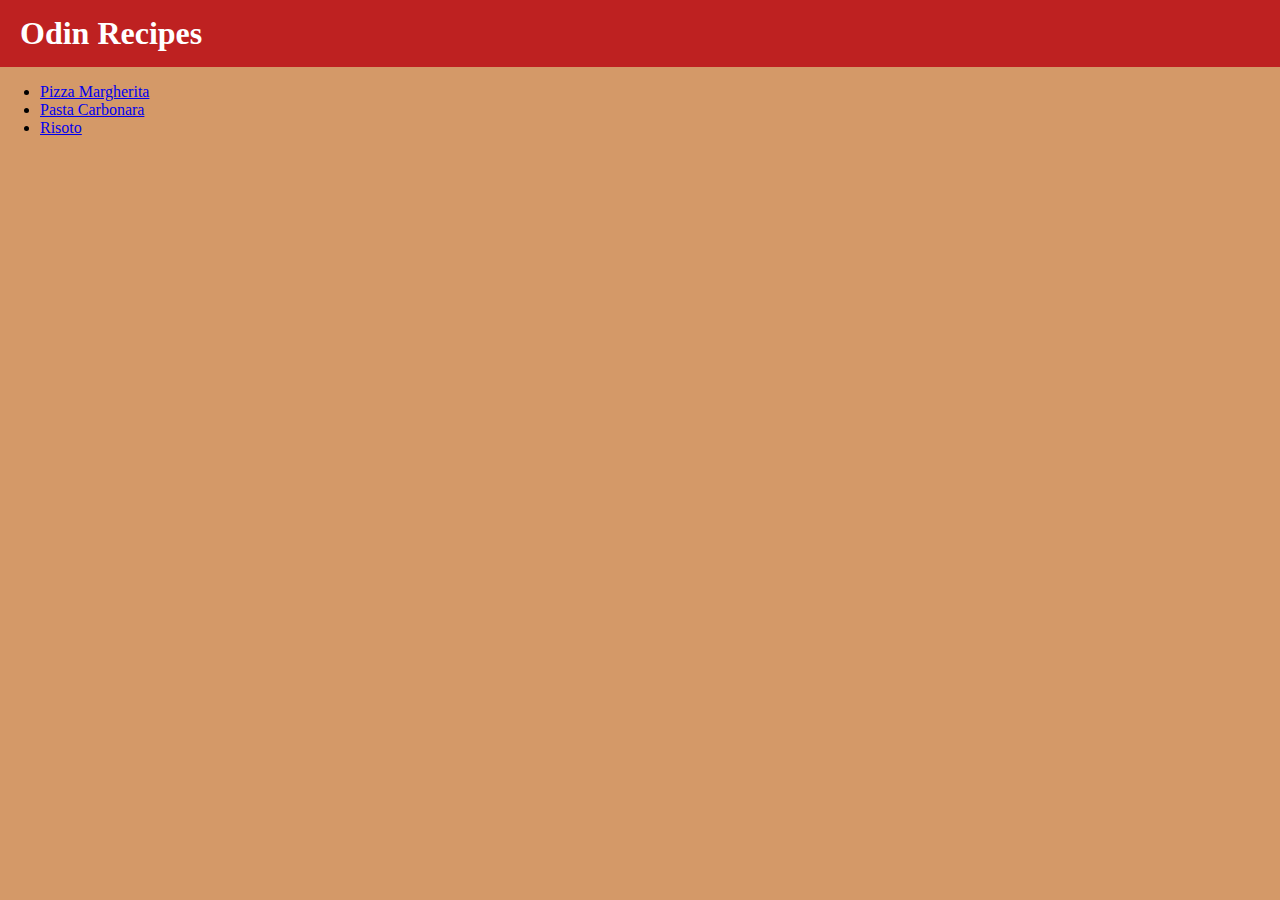
<file: index.html>
<!DOCTYPE html>
<html lang="en">
<head> 
    <link rel="stylesheet" href="style.css">
    <meta charset="UTF-8">
    <meta name="viewport" content="width=device-width, initial-scale=1.0">
    <title>Homepage</title>
</head>
<body>
 <div class="Container">
    <header>
        <h1>Odin Recipes</h1>
    </header>
   <main>
    <ul>
        <!-- Links to subpages! -->
        <li><a href="./recipes/pizza.html">Pizza Margherita</a></li>
        <li><a href="./recipes/pasta.html">Pasta Carbonara</a></li>
        <li><a href="./recipes/risoto.html">Risoto</a></li>
    </ul>
   </main>
 </div>
</body>
</html>
</file>
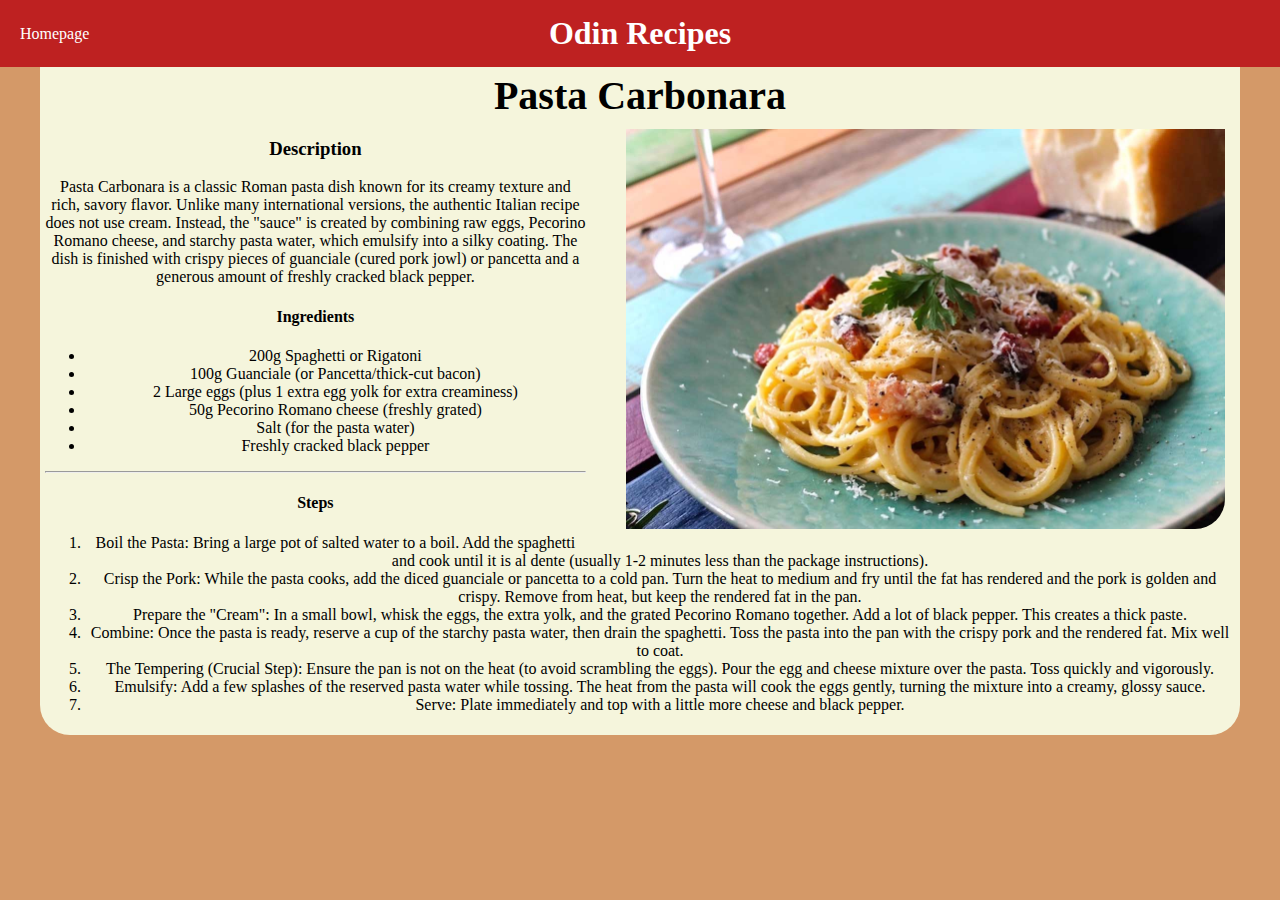
<file: recipes/pasta.html>
<!DOCTYPE html>
<html lang="en">
<head>
    <link rel="stylesheet" href="../style.css">
    <meta charset="UTF-8">
    <meta name="viewport" content="width=device-width, initial-scale=1.0">
    <title>Pasta</title>
</head>
<body>
    <div class="Container">
     <header class="Main-Header">
     <a class="Homepage" href="../index.html">Homepage</a>
     <h1>Odin Recipes</h1>
     <span class="Homepage Invisible">   Homepage</span>
     </header>
     <main>
        <div class="Line"></div>
       <div class="Recipe-container">
            <h2>Pasta Carbonara</h2>
            <img src="../Images/Pasta-2.jpg" alt="Pasta Photo" class="Right-Photo">
            <h3>Description</h3>
            <p>
                ​Pasta Carbonara is a classic Roman pasta dish known for its creamy texture and rich, savory flavor. Unlike many international versions, the authentic Italian recipe does not use cream. Instead,
                 the "sauce" is created by combining raw eggs, Pecorino Romano cheese, and starchy pasta water, which emulsify into a silky coating.
                 The dish is finished with crispy pieces of guanciale (cured pork jowl) or pancetta and a generous amount of freshly cracked black pepper.  
            </p>
             <div class="Recipe">
                <div class="Ingredients">
                 <h4>Ingredients</h4>
                 <ul>
                    <li>200g Spaghetti or Rigatoni</li>
                    <li>​100g Guanciale (or Pancetta/thick-cut bacon)</li>
                    <li>2 Large eggs (plus 1 extra egg yolk for extra creaminess)</li>
                    <li>50g Pecorino Romano cheese (freshly grated)</li>
                    <li>​Salt (for the pasta water)</li>
                    <li>​Freshly cracked black pepper</li>
                 </ul>
                </div>
                <hr>
                <div class="Steps">
                    <h4>Steps</h4>
                    <ol>
                        <li>Boil the Pasta: Bring a large pot of salted water to a boil. Add the spaghetti and cook until it is al dente (usually 1-2 minutes less than the package instructions).</li>
                        <li>Crisp the Pork: While the pasta cooks, add the diced guanciale or pancetta to a cold pan. Turn the heat to medium and fry until the fat has rendered and the pork is golden and crispy. Remove from heat, but keep the rendered fat in the pan.</li>
                        <li>​Prepare the "Cream": In a small bowl, whisk the eggs, the extra yolk, and the grated Pecorino Romano together. Add a lot of black pepper. This creates a thick paste.</li>
                        <li>Combine: Once the pasta is ready, reserve a cup of the starchy pasta water, then drain the spaghetti. Toss the pasta into the pan with the crispy pork and the rendered fat. Mix well to coat.  </li>
                        <li>The Tempering (Crucial Step): Ensure the pan is not on the heat (to avoid scrambling the eggs). Pour the egg and cheese mixture over the pasta. Toss quickly and vigorously.</li>
                        <li>Emulsify: Add a few splashes of the reserved pasta water while tossing. The heat from the pasta will cook the eggs gently, turning the mixture into a creamy, glossy sauce.</li>
                        <li>Serve: Plate immediately and top with a little more cheese and black pepper.</li> 
                    </ol>
                </div>
        </div>
     </main>
    </div>
</body>
</html>
</file>
<file: style.css>
/* header disign */
header{
    background-color: rgb(190, 33, 33);
    color: white;
    padding: 15px 20px;
}
.Main-Header{
    display: flex;
    justify-content: space-between;
    align-items:center;
}
.Invisible{
    visibility: hidden;
    pointer-events: none;
}
h1{
    margin: 0;
    
}
.Homepage{
    color: white;
    text-decoration: none;
}
.Homepage:visited{
    color: white;
    text-decoration: none;
}
/*main disign */
body{
    margin: 0;
    background-color: rgb(212, 153, 104);
}
.Right-Photo{
    height: 400px;
   float: right;
    margin-left: 40px;
    margin-bottom: 10px;
    margin-right: 10px;
    border-bottom-right-radius: 30px;
}
.Recipe-container{
    background-color: beige;
    text-align: center;
    padding: 5px;
    align-content: center;
    margin: 0 40px 40px 40px;
    overflow: auto;
    word-wrap: break-word;
    overflow-wrap: break-word;
    border-bottom-left-radius: 30px;
    border-bottom-right-radius: 30px;
}
.Linea{
    background-color: beige;
    width: auto;
    padding: 10px;
}
h2{
    margin-top: 0;
    margin-bottom: 10px;
    font-size: 40px;
}
.Index-Container{
    background-color: beige;
    border-radius: 0 0 20px 20px;
    position: relative;
    width:fit-content;
    margin: 0 auto;
    padding: 20px 40px;
    overflow:hidden;
}
/* Gallery disign */
.Gallery{
    display:flex;
    list-style: none;
    background-color: transparent;
    justify-content: center;
    margin-top: -10px;
    gap: 20px;
}
.Card{
    background-color: beige;
    padding:10px;
    border-radius: 0 0 20px 20px;
    position: relative;
    display: block;
    overflow: hidden;
    padding:0;
    text-decoration: none;
}
.Card img{
height:400px;
width: 250px;
object-fit: cover;
display: block;
}
.Card span{
    position: absolute;
    bottom: 0;
    left: 0;
    width: 100%;
    background: rgba(0,0,0,0.6);
    text-align: center;
    padding:12px 0;
    color: white;
    font-weight: bold;

}
.Card:hover{
transform: translateY(-10px);
box-shadow: rgba(0,0,0,0.2);

}
</file>
